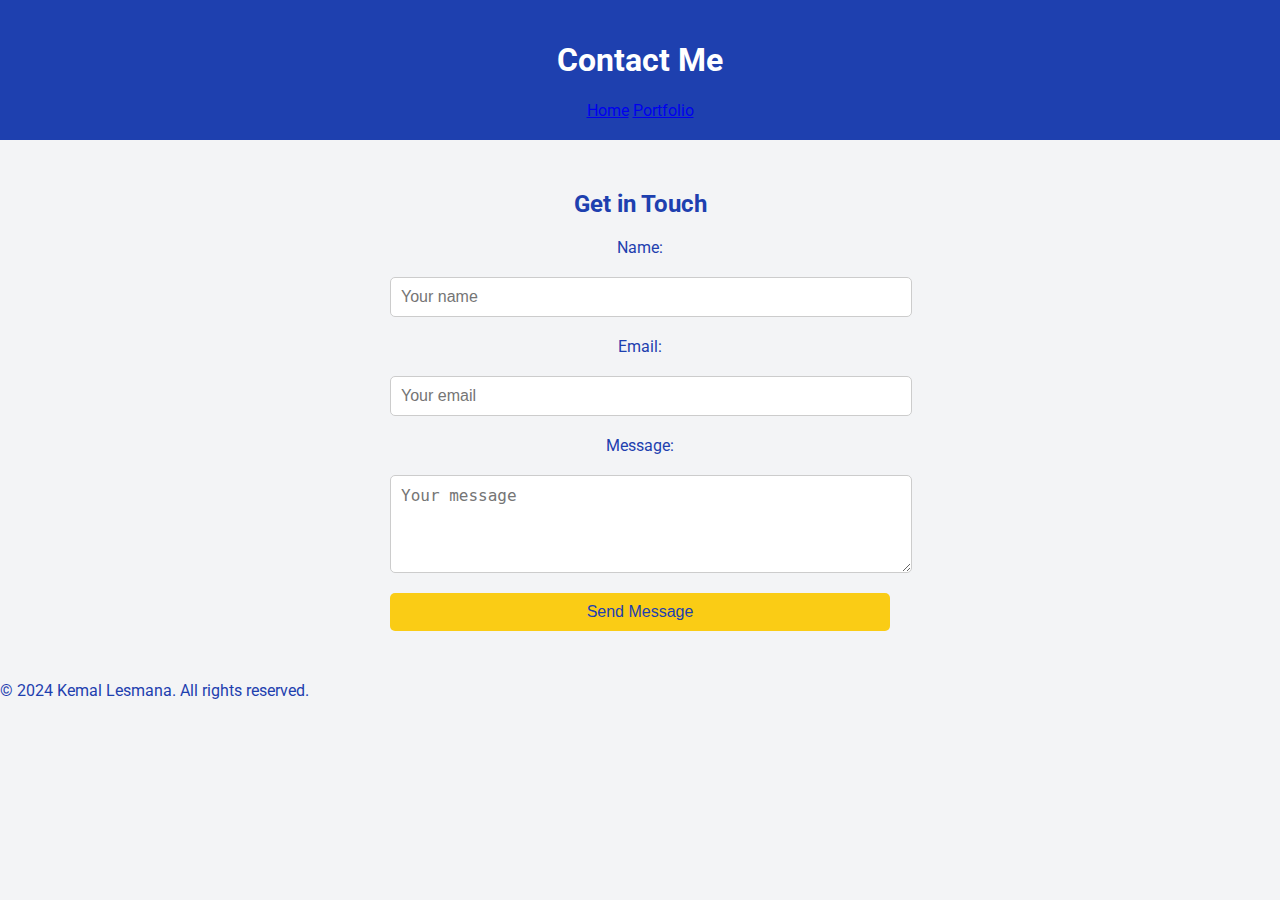
<file: contact.html>
<!DOCTYPE html>
<html lang="en">
  <head>
    <meta charset="UTF-8" />
    <meta name="viewport" content="width=device-width, initial-scale=1.0" />
    <link href="https://fonts.googleapis.com/css2?family=Poppins:wght@400;600&family=Roboto:wght@400;500&display=swap" rel="stylesheet" />
    <link rel="stylesheet" href="style.css" />
    <title>Contact Me</title>
  </head>
  <body>
    <header>
      <h1>Contact Me</h1>
      <nav>
        <a href="index.html">Home</a>
        <a href="portfolio.html">Portfolio</a>
      </nav>
    </header>
    <main>
      <section class="contact">
        <h2>Get in Touch</h2>
        <form action="#" method="POST">
          <label for="name">Name:</label>
          <input type="text" id="name" name="name" placeholder="Your name" required />

          <label for="email">Email:</label>
          <input type="email" id="email" name="email" placeholder="Your email" required />

          <label for="message">Message:</label>
          <textarea id="message" name="message" placeholder="Your message" rows="4" required></textarea>

          <button type="submit">Send Message</button>
        </form>
      </section>
    </main>
    <footer>
      <p>&copy; 2024 Kemal Lesmana. All rights reserved.</p>
    </footer>
  </body>
</html>
</file>
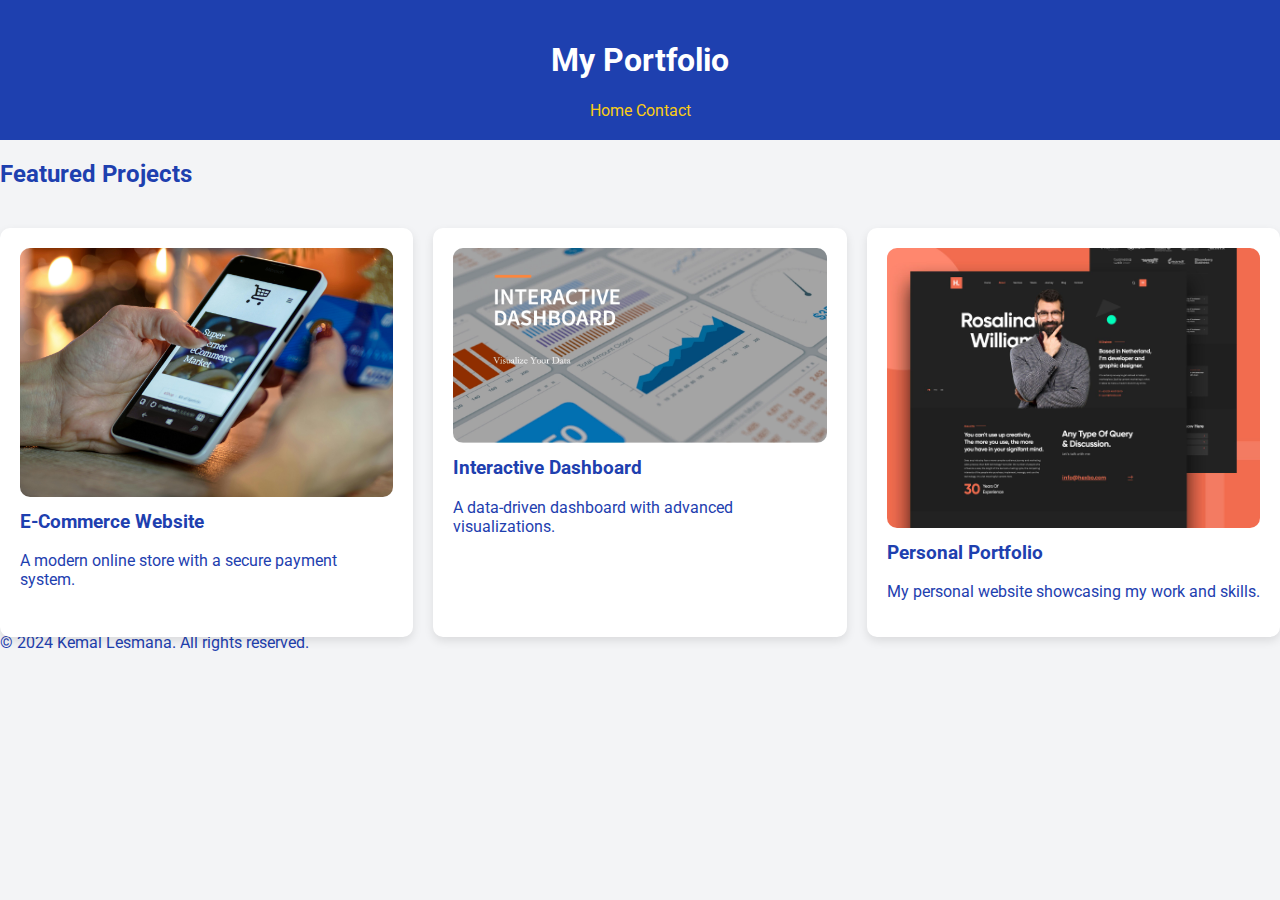
<file: portofolio.html>
<!DOCTYPE html>
<html lang="en">
  <head>
    <meta charset="UTF-8" />
    <meta name="viewport" content="width=device-width, initial-scale=1.0" />
    <link href="https://fonts.googleapis.com/css2?family=Poppins:wght@400;600&family=Roboto:wght@400;500&display=swap" rel="stylesheet" />
    <link rel="stylesheet" href="style.css" />
    <title>My Portfolio</title>
  </head>
  <body>
    <header>
      <h1>My Portfolio</h1>
      <nav>
        <a href="index.html" class="back-home">Home</a>
        <a href="contact.html" class="to-contact">Contact</a>
      </nav>
    </header>
    <main>
      <section class="portfolio">
        <h2>Featured Projects</h2>
        <div class="grid">
          <div class="project">
            <img src="assets/eCom.jpg" alt="Project 1" />
            <h3>E-Commerce Website</h3>
            <p>A modern online store with a secure payment system.</p>
          </div>
          <div class="project">
            <img src="assets/interactive.jpeg" alt="Project 2" />
            <h3>Interactive Dashboard</h3>
            <p>A data-driven dashboard with advanced visualizations.</p>
          </div>
          <div class="project">
            <img src="assets/porto.jpeg" alt="Project 3" />
            <h3>Personal Portfolio</h3>
            <p>My personal website showcasing my work and skills.</p>
          </div>
        </div>
      </section>
    </main>
    <footer>
      <p>&copy; 2024 Kemal Lesmana. All rights reserved.</p>
    </footer>
  </body>
</html>
</file>
<file: style.css>
body {
  font-family: "Roboto", sans-serif;
  margin: 0;
  padding: 0;
  background-color: #f3f4f6;
  color: #1e40af;
}
header {
  background-color: #1e40af;
  color: white;
  padding: 20px;
  text-align: center;
}
.container {
  width: 90%;
  max-width: 1200px;
  margin: auto;
}
.hero {
  display: flex;
  align-items: center;
  justify-content: space-between;
  padding: 50px 0;
}
.hero img {
  width: 300px;
  border-radius: 50%;
  box-shadow: 0 4px 10px rgba(0, 0, 0, 0.1);
}
.hero-text {
  max-width: 600px;
}
.hero-text h1 {
  font-family: "Poppins", sans-serif;
  font-size: 2.5rem;
}
.hero-text p {
  font-size: 1.2rem;
  margin: 20px 0;
}
.hero-text button {
  padding: 10px 20px;
  margin-right: 10px;
  border: none;
  background-color: #facc15;
  color: #1e40af;
  font-weight: bold;
  cursor: pointer;
  border-radius: 5px;
}
.portofolio {
  margin: 50px 0;
}
.portofolio h2 {
  text-align: center;
  font-family: "Poppins", sans-serif;
  font-size: 2rem;
  margin-bottom: 20px;
}
.grid {
  display: grid;
  grid-template-columns: repeat(auto-fit, minmax(300px, 1fr));
  gap: 20px;
}
.project {
  background: white;
  padding: 20px;
  border-radius: 10px;
  box-shadow: 0 4px 10px rgba(0, 0, 0, 0.1);
  transition: transform 0.2s;
}
.project:hover {
  transform: translateY(-10px);
}
.project img {
  width: 100%;
  border-radius: 10px;
}
.project h3 {
  margin-top: 10px;
}
/* dark mode */
body.dark-mode {
  background-color: #1e1e1e;
  color: #f3f4f6;
}
body.dark-mode header {
  background-color: #333;
}
body.dark-mode .project {
  background-color: #333;
  color: #f3f4f6;
}
body.dark-mode .hero-text button {
  background-color: #f3f4f6;
  color: #1e40af;
}
button.toggle-mode {
  position: fixed;
  top: 20px;
  right: 20px;
  padding: 10px;
  background-color: #facc15;
  color: #1e40af;
  border: none;
  border-radius: 5px;
  cursor: pointer;
  z-index: 1000;
}
button.toggle-mode:hover {
  background-color: #1e1e1e;
  color: #facc15;
  transition: background-color 0.5s ease-in-out;
}
.charts {
  margin: 50px 0;
  text-align: center;
}

.about,
.skills,
.portofolio,
.testimonial,
.charts {
  margin: 50px 0;
}
.about p,
.skills ul {
  text-align: center;
}
.skills ul {
  list-style: none;
  padding: 0;
}
.skills li {
  font-size: 1.2rem;
  margin: 10px 0;
}
.testimonials {
  background-color: #f3f4f6;
  padding: 40px;
  text-align: center;
}
.testimonial {
  margin: 20px;
  font-style: italic;
}
.testimonial h3 {
  margin-top: 10px;
  font-weight: bold;
}
.scroll-btn {
  position: fixed;
  bottom: 20px;
  left: 20px;
  background-color: #1e40af;
  color: white;
  border: none;
  padding: 15px;
  border-radius: 50%;
  font-size: 18px;
  cursor: pointer;
  display: none;
  z-index: 9999;
}
.scroll-btn:hover {
  background-color: #facc15;
}
.project,
.testimonial {
  opacity: 1;
  transform: translateY(20px);
  transition: all 0.3s ease-in-out;
}

.project.visible,
.testimonial.visible {
  opacity: 1;
  transform: translateY(0);
}
.contact {
  margin: 50px 0;
  text-align: center;
}

.contact form {
  display: grid;
  gap: 20px;
  max-width: 500px;
  margin: auto;
}

.contact input,
.contact textarea {
  padding: 10px;
  font-size: 1rem;
  width: 100%;
  border-radius: 5px;
  border: 1px solid #ccc;
}

.contact button {
  background-color: #facc15;
  color: #1e40af;
  border: none;
  padding: 10px 20px;
  font-size: 1rem;
  cursor: pointer;
  border-radius: 5px;
}
.back-home,
.to-contact {
  text-decoration: none;
  color: #facc15;
}
.to-contact:hover {
  text-decoration: underline;
}
.back-home:hover {
  text-decoration: underline;
}
</file>
